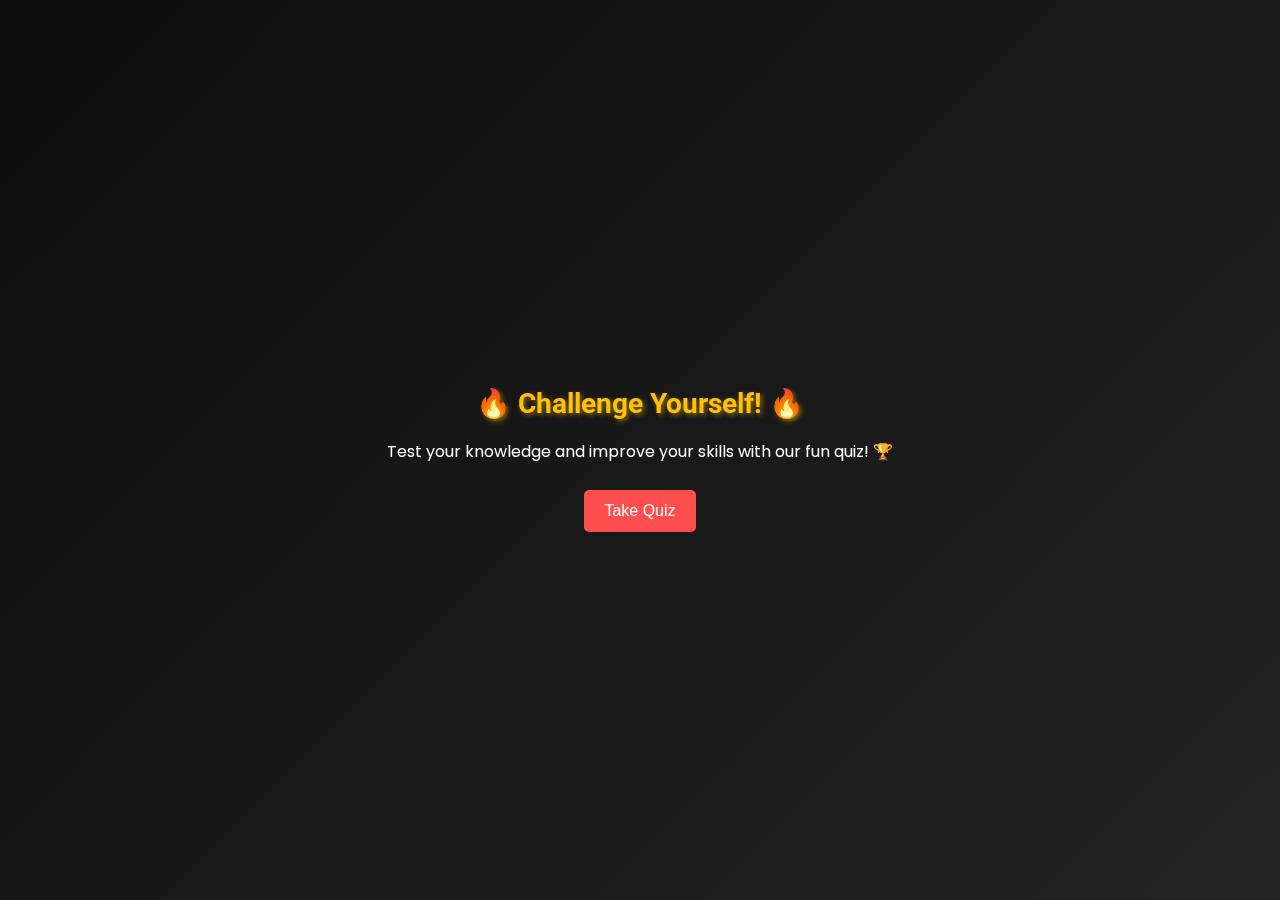
<file: index.html>
<!DOCTYPE html>
<html lang="en">
<head>
    <meta charset="UTF-8">
    <meta name="viewport" content="width=device-width, initial-scale=1.0">
    <title>Quiz Challenge</title>
    <link rel="stylesheet" href="styles.css">
</head>
<body class="dark-mode">
    <div class="animated-bg"></div>  <!-- Animated Background -->
    <div class="container">
        <h1>🔥 Challenge Yourself! 🔥</h1>
        <p>Test your knowledge and improve your skills with our fun quiz! 🏆</p>
        <button onclick="startQuiz()">Take Quiz</button>
    </div>
    <script>
        function startQuiz() {
            window.location.href = "quiz.html";
        }
    </script>
</body>
</html>
</file>
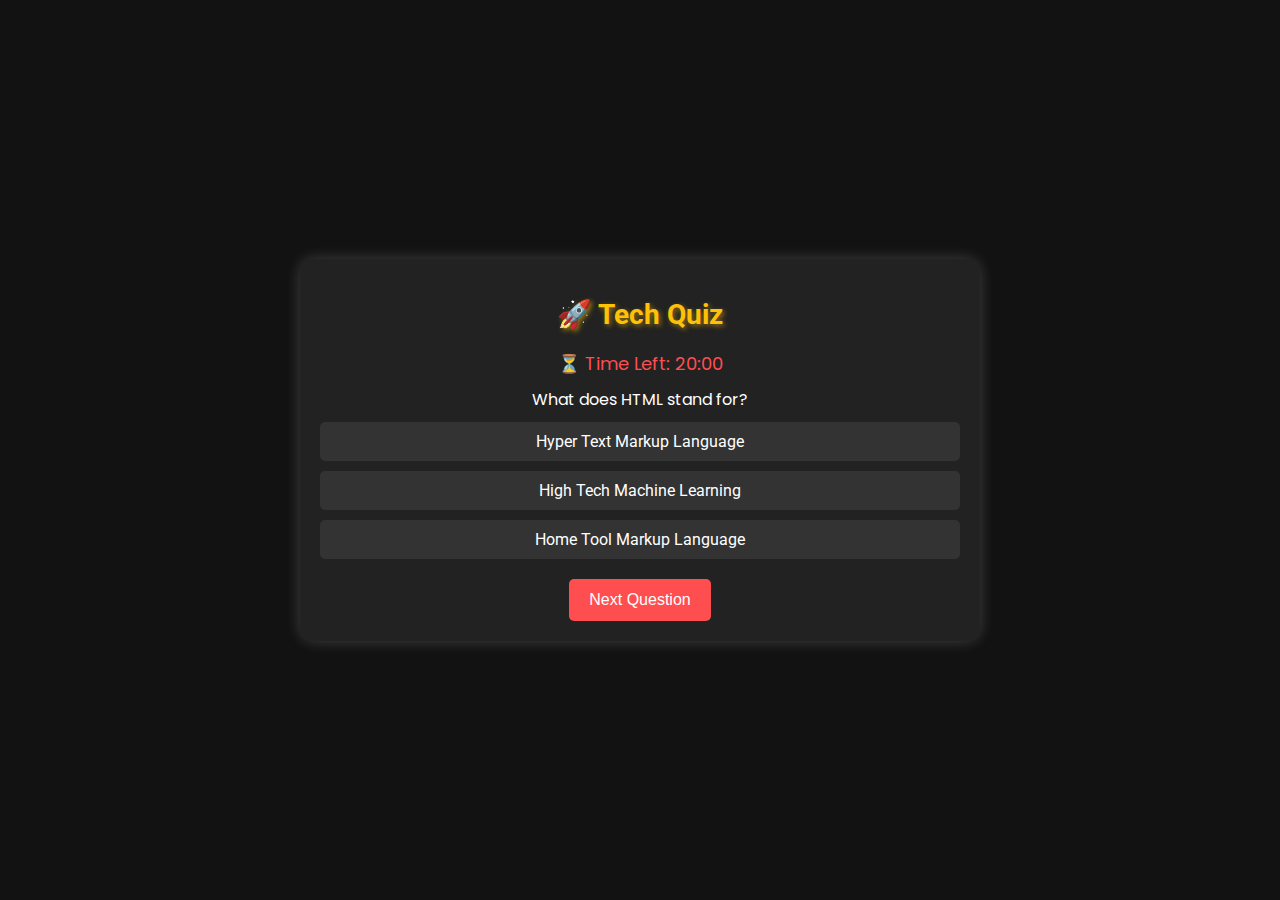
<file: quiz.html>
<!DOCTYPE html>
<html lang="en">
<head>
    <meta charset="UTF-8">
    <meta name="viewport" content="width=device-width, initial-scale=1.0">
    <title>Quiz</title>
    <link rel="stylesheet" href="styles.css">
</head>
<body class="dark-mode">
    <div class="quiz-container">
        <h1>🚀 Tech Quiz</h1>
        <div id="timer">⏳ Time Left: <span id="time">20:00</span></div>
        <div id="question-container"></div>
        <form id="options-container"></form>
        <button id="next-btn">Next Question</button>
    </div>
    <script src="script.js"></script>
</body>
</html>
</file>
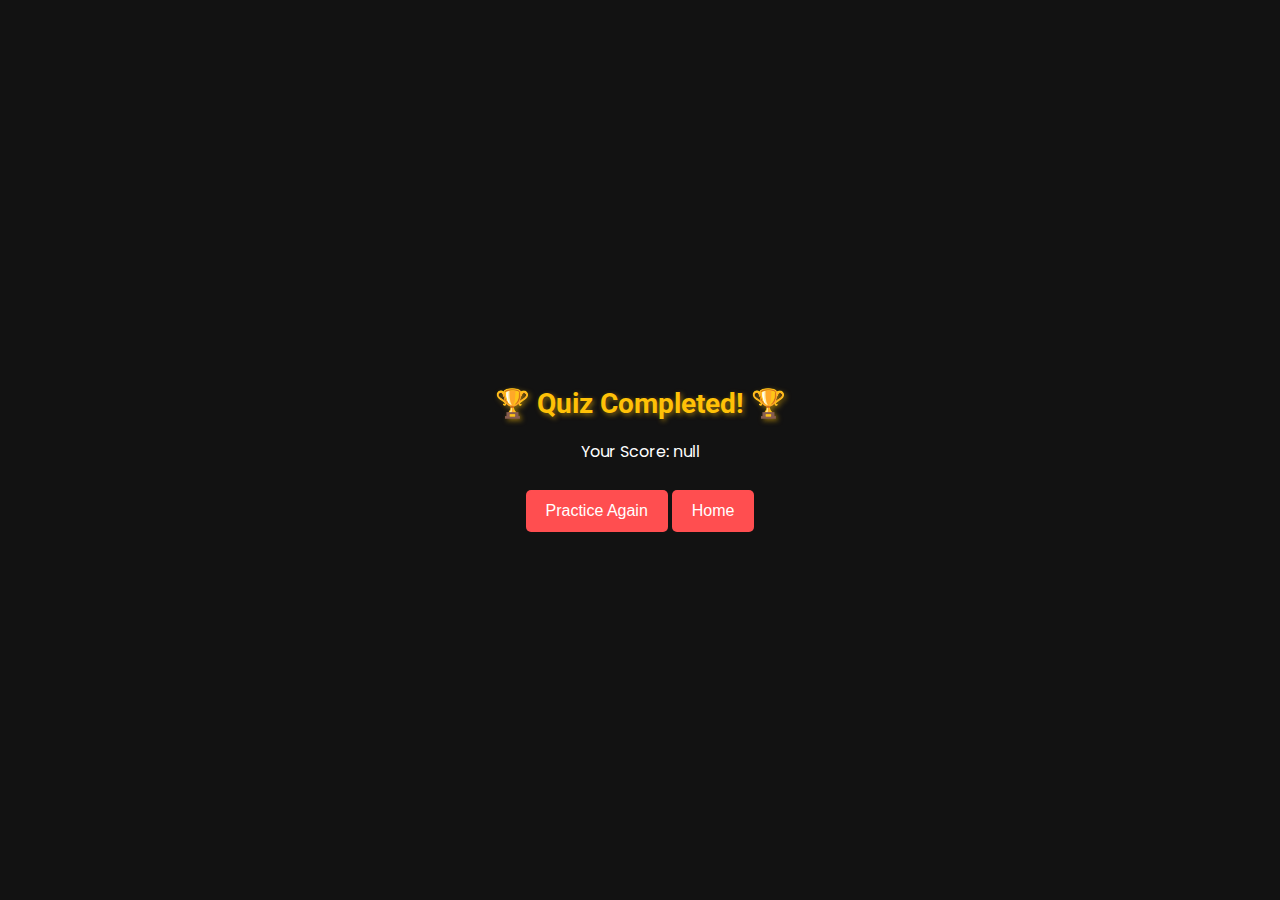
<file: result.html>
<!DOCTYPE html>
<html lang="en">
<head>
    <meta charset="UTF-8">
    <meta name="viewport" content="width=device-width, initial-scale=1.0">
    <title>Quiz Result</title>
    <link rel="stylesheet" href="styles.css">
</head>
<body class="dark-mode">
    <div class="container">
        <h1>🏆 Quiz Completed! 🏆</h1>
        <p id="score">Your Score: </p>
        <button onclick="restartQuiz()">Practice Again</button>
        <button onclick="goHome()">Home</button>
    </div>
    <script>
        document.getElementById("score").innerText = "Your Score: " + localStorage.getItem("quizScore");
        function restartQuiz() { window.location.href = "quiz.html"; }
        function goHome() { window.location.href = "index.html"; }
    </script>
</body>
</html>
</file>
<file: styles.css>
@import url('https://fonts.googleapis.com/css2?family=Poppins:wght@300;400;700&family=Roboto:wght@300;500;700&display=swap');

body {
    font-family: 'Poppins', sans-serif;
    text-align: center;
    height: 100vh;
    display: flex;
    align-items: center;
    justify-content: center;
    margin: 0;
    overflow: hidden;
    position: relative;
}

/* 🌌 Animated Dark Background */
.animated-bg {
    position: fixed;
    width: 100%;
    height: 100%;
    background: linear-gradient(-45deg, #0d0d0d, #1a1a1a, #2b2b2b, #0d0d0d);
    background-size: 400% 400%;
    animation: gradientAnimation 8s ease infinite;
    z-index: -1;
}

@keyframes gradientAnimation {
    0% { background-position: 0% 50%; }
    50% { background-position: 100% 50%; }
    100% { background-position: 0% 50%; }
}

/* 🚀 Dark Mode Styling */
.dark-mode {
    background: #121212;
    color: white;
}

/* 🔥 Quiz Container */
.quiz-container {
    background: #222;
    padding: 20px;
    border-radius: 15px;
    box-shadow: 0px 0px 15px rgba(255, 255, 255, 0.2);
    width: 50%;
}

/* 🏆 Headings */
h1 {
    font-size: 28px;
    font-family: 'Roboto', sans-serif;
    color: #FFC107;
    text-shadow: 2px 2px 5px rgba(255, 193, 7, 0.5);
}

/* 🎯 Timer */
#timer {
    font-size: 18px;
    margin-bottom: 10px;
    color: #FF4E50;
}

/* ✨ Buttons */
button {
    background: #FF4E50;
    color: white;
    border: none;
    padding: 12px 20px;
    font-size: 16px;
    border-radius: 5px;
    cursor: pointer;
    transition: 0.3s ease-in-out;
    margin-top: 10px;
}

button:hover {
    background: #FC913A;
    transform: scale(1.05);
    box-shadow: 0px 4px 15px rgba(255, 78, 80, 0.5);
}

/* 🎯 Radio Button Styling */
input[type="radio"] {
    display: none;
}

label {
    display: block;
    font-family: 'Roboto', sans-serif;
    background: #333;
    padding: 10px;
    margin: 10px 0;
    border-radius: 5px;
    cursor: pointer;
    transition: 0.3s ease;
}

label:hover {
    background: #444;
}

input[type="radio"]:checked + label {
    background: #FFC107;
    color: #222;
    font-weight: bold;
}
</file>
